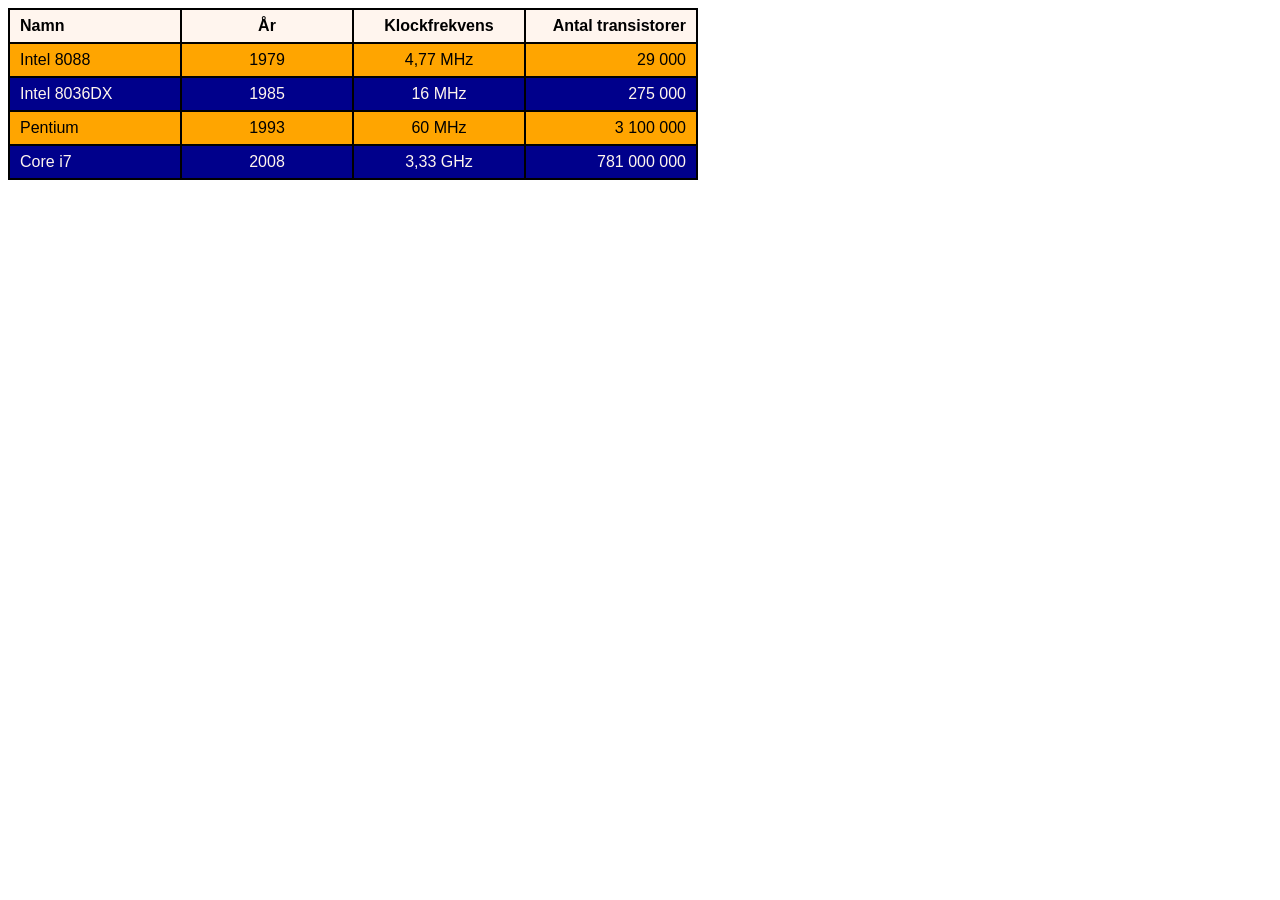
<file: tabell1/index.html>
<!DOCTYPE html>
<html lang="en">

<head>
    <meta charset="UTF-8">
    <title>table 1</title>
    <link rel="stylesheet" href="style.css">
</head>

<body>
    <table>
        <tr>
            <th>Namn</th>
            <th>År</th>
            <th>Klockfrekvens</th>
            <th>Antal transistorer</th>
        </tr>
        <tr>
            <td>Intel 8088</td>
            <td>1979</td>
            <td>4,77 MHz</td>
            <td>29 000</td>
        </tr>
        <tr>
            <td>Intel 8036DX</td>
            <td>1985</td>
            <td>16 MHz</td>
            <td>275 000</td>
        </tr>
        <tr>
            <td>Pentium</td>
            <td>1993</td>
            <td>60 MHz</td>
            <td>3 100 000</td>
        </tr>
        <tr>
            <td>Core i7</td>
            <td>2008</td>
            <td>3,33 GHz</td>
            <td>781 000 000</td>
        </tr>
    </table>
</body>

</html>
</file>
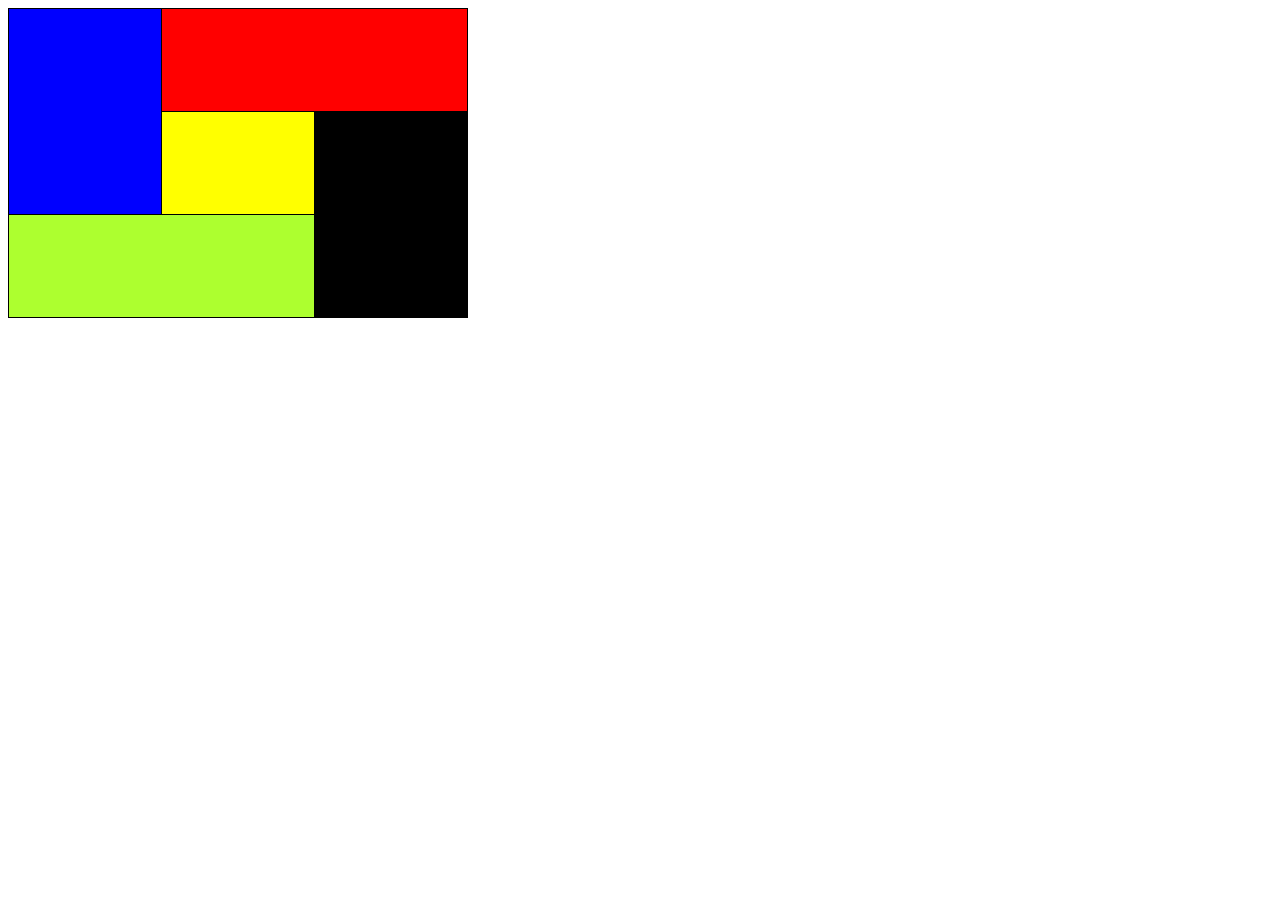
<file: tabell2/index.html>
<!DOCTYPE html>
<html>

<head>
    <meta charset="UTF-8">
    <title>table 2</title>
    <link rel="stylesheet" href="style.css">
</head>

<body>
    <table>
        <tr>
            <td class="blue-tile" rowspan="2""></td>
            <td class="red-tile" colspan="2"></td>
        </tr>
        <tr>
            <td class="yellow-tile"></td>
            <td class="black-tile" rowspan="2"></td>
        </tr>
        <tr>
            <td class="green-tile" colspan="2"></td>
        </tr>
    </table>
</body>

</html>
</file>
<file: tabell1/style.css>
body {
    font-family: Helvetica;
}

table,th,td {
    border: 2px solid black;
    border-collapse: collapse;
}

th {
    background-color: seashell;
}

td, th {
    width: 150px;
    height: 30px;
    padding-left: 10px;
    padding-right: 10px;
}

td:nth-child(1), th:nth-child(1) {
    text-align: left;
}

td:nth-child(2), td:nth-child(3) {
    text-align: center;
}

td:nth-child(4), th:nth-child(4) {
    text-align: right;
}

tr:nth-child(even) {
    background-color: orange;
}

tr:nth-child(odd):not(:nth-child(1)) {
    background-color: darkblue;
    color: seashell;
}
</file>
<file: tabell2/style.css>
table,th,td {
    border: 1px solid black;
    border-collapse: collapse;
}

td {
    width: 150px;
    height: 100px;
}

.blue-tile {
    background-color: blue;
}

.red-tile {
    background-color: red;
}

.yellow-tile {
    background-color: yellow;
}

.black-tile {
    background-color: black;
}

.green-tile {
    background-color: greenyellow;
}
</file>
